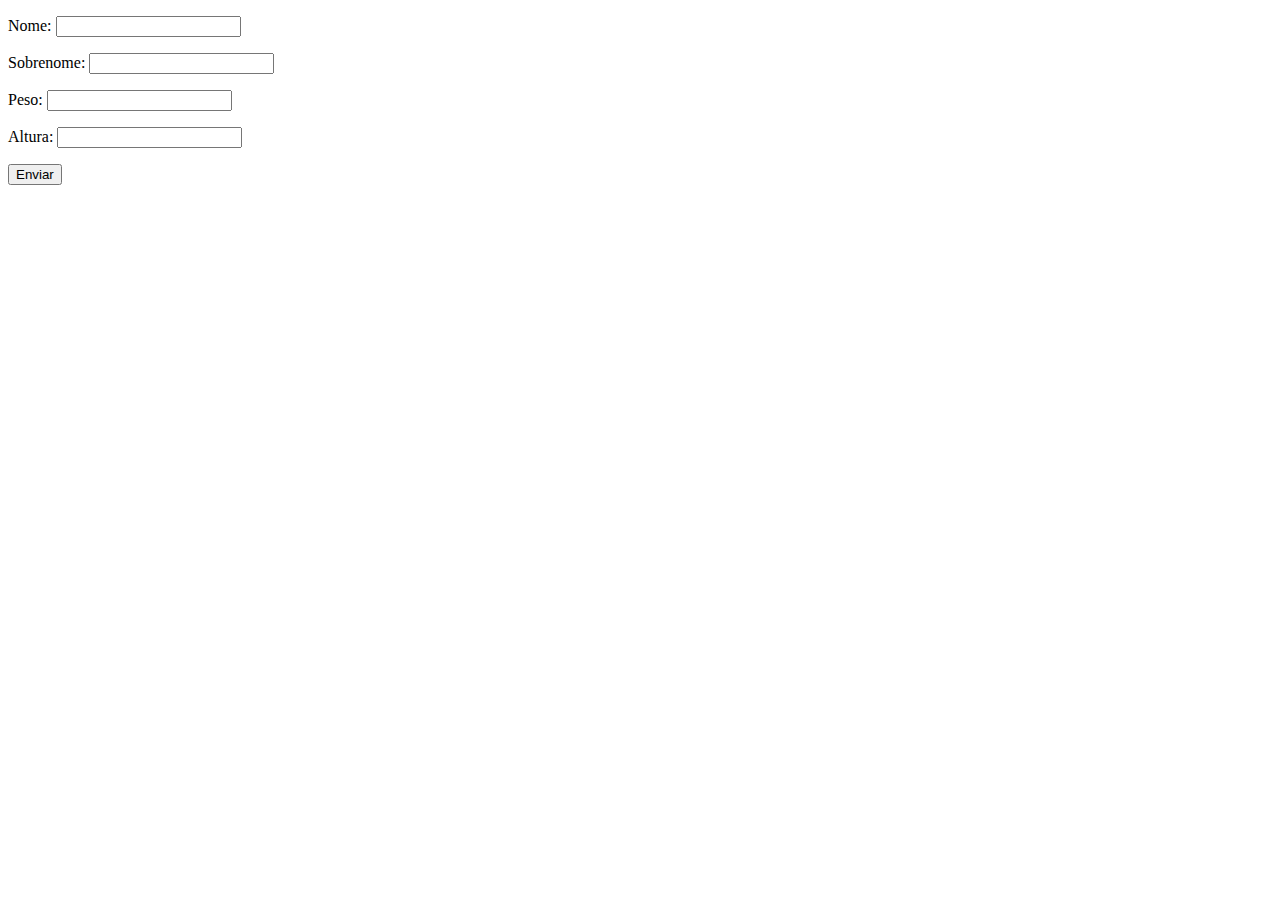
<file: aula20/index.html>
<!DOCTYPE html>
<html lang="pt-BR">
  <head>
    <meta charset="UTF-8" />
    <meta http-equiv="X-UA-Compatible" content="IE=edge" />
    <meta name="viewport" content="width=device-width, initial-scale=1.0" />
    <title>Exercícios</title>
  </head>
  <body>
    <form class="form" action="" method="get">
      <p>Nome: <input type="text" class="nome" /></p>
      <p>Sobrenome: <input type="text" class="sobrenome" /></p>
      <p>Peso: <input type="text" class="peso" /></p>
      <p>Altura: <input type="text" class="altura" /></p>
      <button>Enviar</button>
    </form>

    <div class="resultado"></div>

    <script src="js/script.js"></script>
  </body>
</html>
</file>
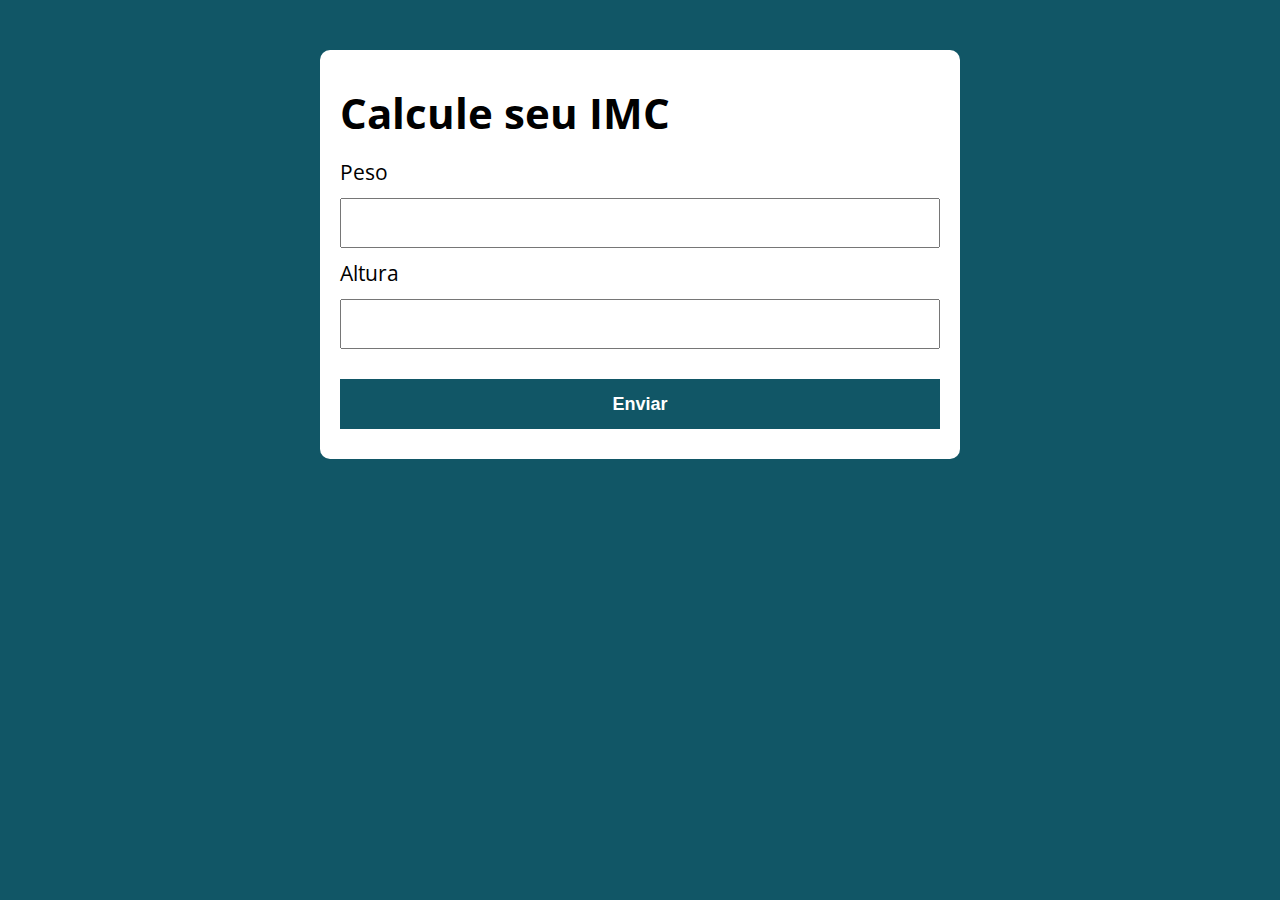
<file: aula26 - IMC/index.html>
<!DOCTYPE html>
<html lang="pt-BR">

<head>
  <meta charset="UTF-8">
  <meta name="viewport" content="width=device-width, initial-scale=1.0">
  <meta http-equiv="X-UA-Compatible" content="ie=edge">
  <title>Calcule seu IMC</title>
  <link rel="stylesheet" href="./assets/css/style.css">
</head>

<body>

  <section class="container">
    <h1>Calcule seu IMC</h1>
    <form action="/" id="formulario" method="POST">
      <label for="peso">Peso</label>
      <input type="text" id="peso" name="peso">
      <label for="altura">Altura</label>
      <input type="text" id="altura" name="altura">
      <button type="submit">Enviar</button>
    </form>

    <div id="resultado"></div>
  </section>

  <script src="./assets/js/main.js"></script>
</body>

</html>
</file>
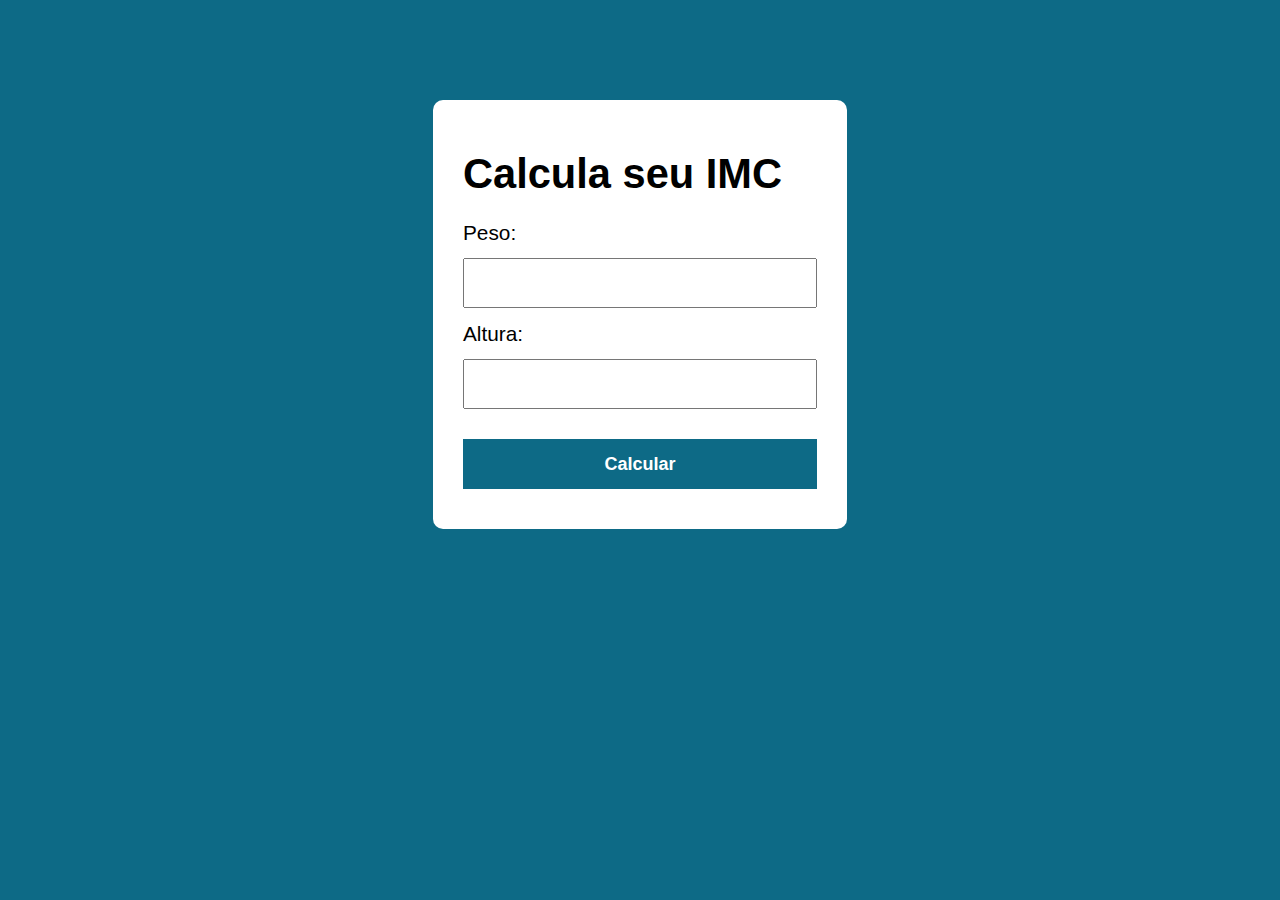
<file: modelo/index.html>
<!DOCTYPE html>
<html lang="pt-BR">
  <head>
    <meta charset="UTF-8" />
    <meta http-equiv="X-UA-Compatible" content="IE=edge" />
    <meta name="viewport" content="width=device-width, initial-scale=1.0" />
    <title>Calcule seu IMC</title>
    <link rel="stylesheet" href="./assets/css/style.css" />
  </head>
  <body>
    <section class="container">
      <h1>Calcula seu IMC</h1>
      <form action="/" id="formulario" method="post">
        <label for="peso">Peso:</label>
        <input type="text" id="peso" nome="peso" />

        <label for="altura">Altura:</label>
        <input type="text" id="altura" name="altura" />

        <button type="submit">Calcular</button>
      </form>

      <div id="resultado"></div>
    </section>

    <script src="./assets/js/main.js"></script>
  </body>
</html>
</file>
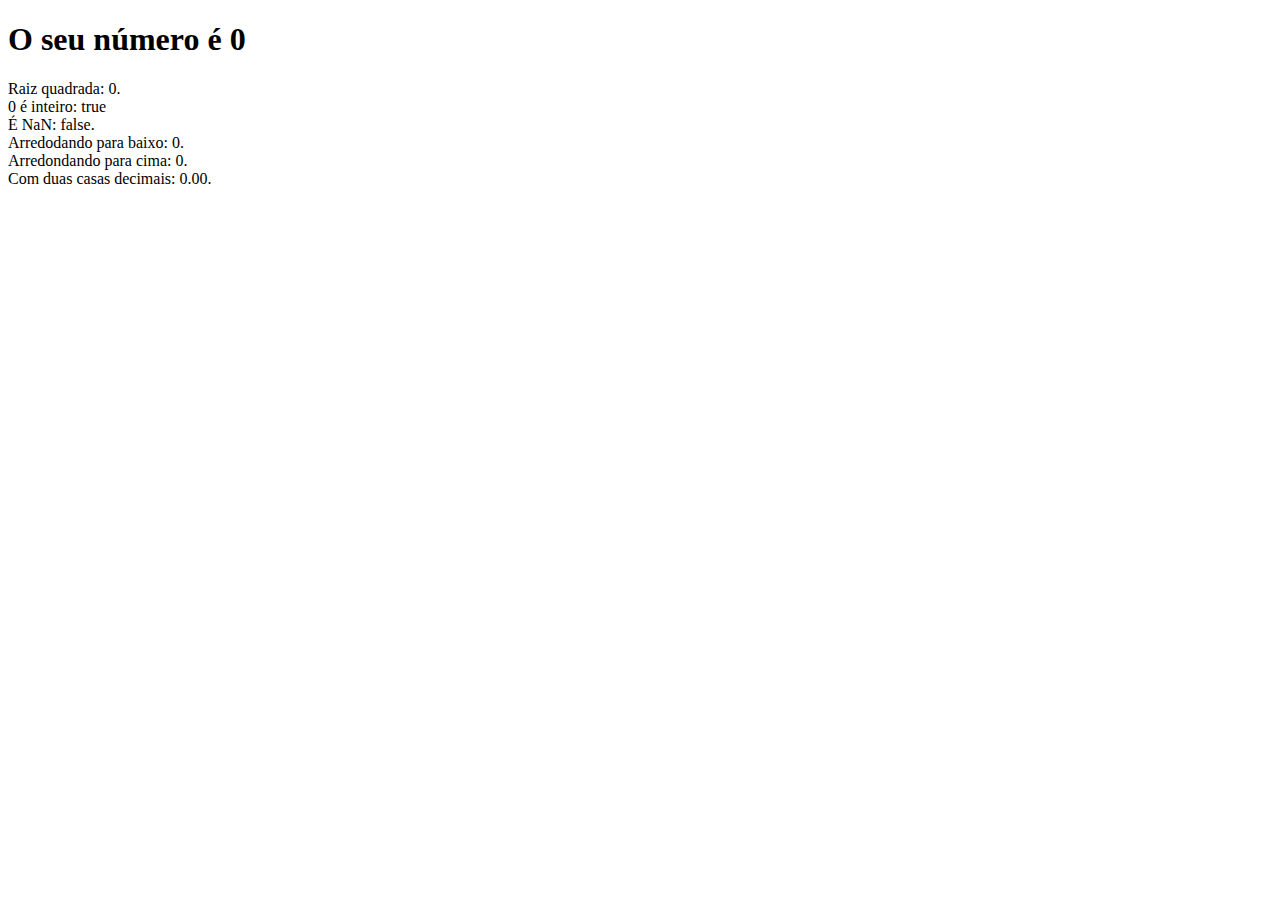
<file: aula15/ex/index.html>
<!DOCTYPE html>
<html lang="pt-BR">
<head>
    <meta charset="UTF-8">
    <meta http-equiv="X-UA-Compatible" content="IE=edge">
    <meta name="viewport" content="width=device-width, initial-scale=1.0">
    <title>Exercicios</title>
</head>
<body>
    <section>
        <h1>O seu número é <span id="numero-titulo">0</span></h1>
        <div id="texto">Texto</div>
    </section>

    <script src="js/script.js"></script>
</body>
</html>
</file>
<file: aula26 - IMC/assets/css/style.css>
@import url('https://fonts.googleapis.com/css?family=Open+Sans:400,700&display=swap');
:root {
  --primary-color: rgb(17, 86, 102);
  --primary-color-darker: rgb(9, 48, 56);
}

* {
  box-sizing: border-box;
  outline: 0;
}

body {
  margin: 0;
  padding: 0;
  background: var(--primary-color);
  font-family: 'Open sans', sans-serif;
  font-size: 1.3em;
  line-height: 1.5em;
}

.container {
  max-width: 640px;
  margin: 50px auto;
  background: #fff;
  padding: 20px;
  border-radius: 10px;
}

form input, form label, form button {
  display: block;
  width: 100%;
  margin-bottom: 10px;
}

form input {
  font-size: 24px;
  height: 50px;
  padding: 0 20px;
}

form input:focus {
  outline: 1px solid var(--primary-color);
}

form button {
  border: none;
  background: var(--primary-color);
  color: #fff;
  font-size: 18px;
  font-weight: 700;
  height: 50px;
  cursor: pointer;
  margin-top: 30px;
}

form button:hover {
  background: var(--primary-color-darker);
}

.paragrafo-resultado, .bad {
  background: rgb(109, 255, 182);
  padding: 10px 20px;
}

.bad {
  background: rgb(255, 150, 150);
}
</file>
<file: modelo/assets/css/style.css>
@import url('https://fonts.googleapis.com/css2?family=Open+Sans:ital,wght@1,500;1,600&display=swap');
:root {
  --primary-color: rgb(13, 106, 134);
  --primary-color-darker: rgb(9, 48, 56);
}

* {
  box-sizing: border-box;
  outline: 0;
}

body {
  margin: 0;
  padding: 100px;
  justify-content: center;
  background: var(--primary-color);
  font-family: sans-serif;
  font-size: 1.3em;
  line-height: 1.5em;
  display: flex;
}

.container {
  max-width: 50%;
  margin: 50 auto;
  background: #fff;
  padding: 30px;
  border-radius: 10px;
  
}

form input,
form label,
form button {
  display: block;
  width: 100%;
  margin-bottom: 10px;
}

form input {
  font-size: 24px;
  height: 50px;
  padding: 0 20px;
}

form input:focus {
  outline: 1px solid var(--primary-color);
}

form button {
  border: none;
  background: var(--primary-color);
  color: #fff;
  font-size: 18px;
  font-weight: 700;
  height: 50px;
  cursor: pointer;
  margin-top: 30px;
}

form button:hover {
  background: var(--primary-color-darker);
}

.paragrafo-resultado,
bad {
  background: rgb(19, 187, 56);
  padding-left: 10px 20px;
}

.bad {
  background: rgb(255, 150, 150);
}
</file>
